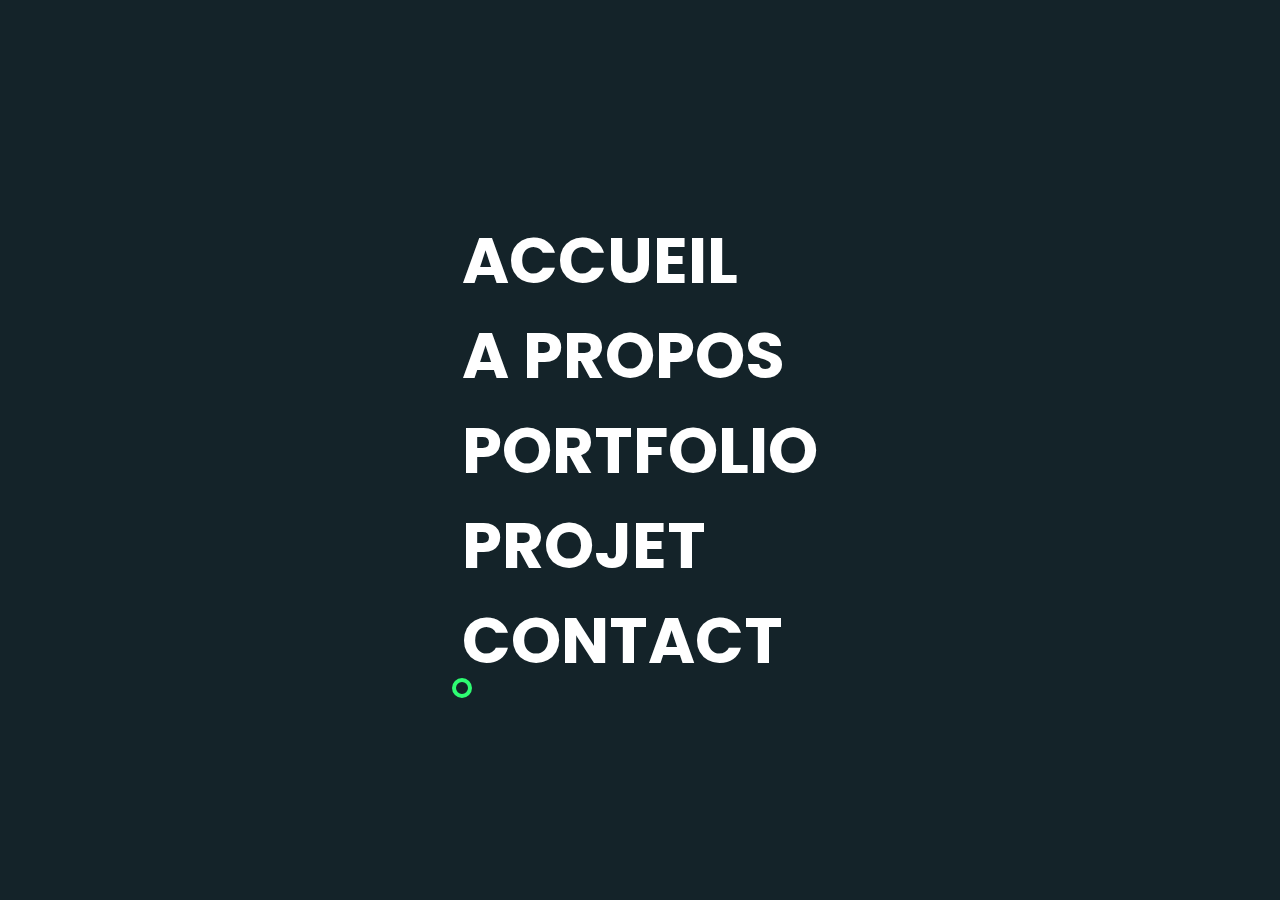
<file: index.html>
<!DOCTYPE html>
<html lang="en">
<head>
    <meta charset="UTF-8">
    <meta name="viewport" content="width=device-width, initial-scale=1.0">
    <link rel="stylesheet" href="style.css">
    <title>Document</title>
</head>
<body>
    <ul>
        <li><a href="accueil.html" data-text="ACCUEIL"><img src="1.jpg" alt="">ACCUEIL</a></li>
        <li><a href="" data-text="apropos"><img src="1.jpg" alt="">A PROPOS</a></li>
        <li><a href="" data-text="portfolio"><img src="1.jpg" alt="">PORTFOLIO</a></li>
        <li><a href="" data-text="projet"><img src="1.jpg" alt="">PROJET</a></li>
        <li><a href="" data-text="contact"><img src="1.jpg" alt="">CONTACT</a></li>
        <div class="cursor"></div>
    </ul>
    <script>
        let pos = document.documentElement;
        pos.addEventListener("mousemove", e => {
            pos.style.setProperty('--x', e.clientX + "px");
            pos.style.setProperty('--y', e.clientY + "px");
        })
    </script>
</body>
</html>
</file>
<file: style.css>
@import url('https://fonts.googleapis.com/css2?family=Poppins:wght@700&display=swap');
*{
    margin: 0;
    padding: 0;
    box-sizing: border-box;
    font-family: 'Poppins', sans-serif;
}
body{
    display: flex;
    justify-content: center;
    align-items: center;
    min-height: 100vh;
    background-color: #142329;
    overflow: hidden;
    cursor: none;
}
ul li{
    list-style: none;
}
ul li a{
    color: #ffffff;
    font-size: 4em;
    font-weight: 700;
    text-transform: uppercase;
    text-decoration: none;
    transition: 0.6s;
}
ul:hover li a 
{
    opacity: 0.1;
}
ul li a:hover{
    opacity: 1;
    cursor: none;
}
ul li a img{
    position: absolute;
    top: var(--y);
    left: var(--x);
    opacity: 0;
    transform: translate(-50%, 50%) scale(0);
    transition: 0.2s;
    z-index: -2;
    pointer-events: none;
    width: 300px;
    height: 300px;
}
ul li a:hover img{
    transform: translate(-50%, -50%) scale(1);
    opacity: 1;
}
ul li a::before{
    content: attr(data-text);
    position: absolute;
    top: var(--y);
    left: var(--x);
    transform: translate(-50%, 50%);
    pointer-events: none;
    opacity: 0;
    transition: 0.25s;
    font-size: 10vw;
    z-index: -1;
    color: transparent;
    -webkit-text-stroke: 1px #ffffff;
}
ul li a:hover::before{
    opacity: 1;
    transform: translate(-50%, -50%);
}
.cursor{
    position: absolute;
    top: var(--y);
    left: var(--x);
    transform: translate(-50%,-50%);
    width: 20px;
    height: 20px;
    display: flex;
    justify-content: center;
    align-items: center;
    background: transparent;
    border: 4px solid #2efc72 ;
    border-radius: 50%;
    pointer-events: none;
    transition: width 0.25s, height 0.25s;
}
ul li:hover ~ .cursor{
    width: 40vw;
    height: 40vw;
    border: 2px solid #2efc72;
}
.cursor::before{
    content: '';
    position: absolute;
    width: 20px;
    height: 20px;
    background: #2efc72;
    border: 4px solid #142329;
    border-radius: 50%;
    transition: 0.5s;
    scale: 0;
}
ul li:hover ~ .cursor::before{
    scale: 1;
}
</file>
